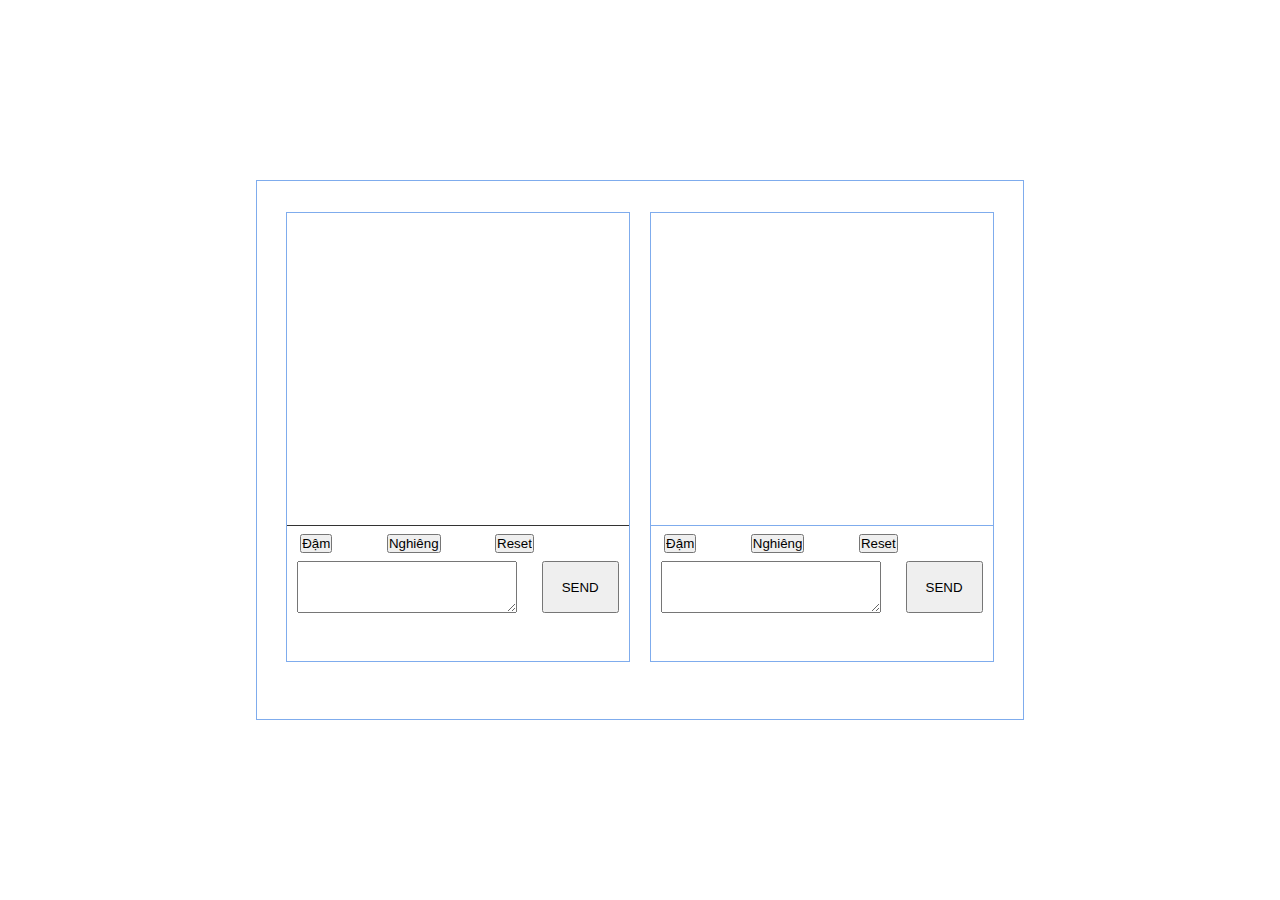
<file: bt2/index.html>
<!DOCTYPE html>
<html lang="en">

<head>
    <meta charset="UTF-8">
    <meta http-equiv="X-UA-Compatible" content="IE=edge">
    <meta name="viewport" content="width=device-width, initial-scale=1.0">
    <link rel="stylesheet" href="./index.css">
    <title>Document</title>
</head>

<body>
    <div id="container">
        <div class="sub_container">
            <div class="content_left">
                <div class="content_left_top">
                    <div class="output_left">
                    </div>
                </div>
                <div class="content_left-bottom">
                    <form action="">
                        <div class="content_left_select">
                            <input type="button" value="Đậm" class="buttonBoldTextLeft">
                            <input type="button" value="Nghiêng" class="buttonItalicTextLeft">
                            <input type="reset" value="Reset" class="resetLeft">
                        </div>
                        <div class="content_Left_send">
                            <textarea name="" id="input_left" cols="30" rows="2"></textarea>
                            <button type="submit" id="btn_send_left">SEND</button>
                        </div>
                    </form>
                </div>
            </div>
            <div class="content_right">
                <div class="content_right_top">
                    <div class="output_right">
                    </div>
                </div>
                <div class="content_right-bottom">
                    <form action="">
                        <div class="content_right_select">
                            <input type="button" value="Đậm" class="buttonBoldTextRight">
                            <input type="button" value="Nghiêng" class="buttonItalicTextRight">
                            <input type="reset" value="Reset" class="resetRight">
                        </div>
                        <div class="content_right_send">
                            <textarea name="" id="input_right" cols="30" rows="2"></textarea>
                            <button type="submit" id="btn_send_right">SEND</button>
                        </div>
                    </form>
                </div>
            </div>
        </div>
    </div>
    <script src="./index.js"></script>
</body>

</html>
</file>
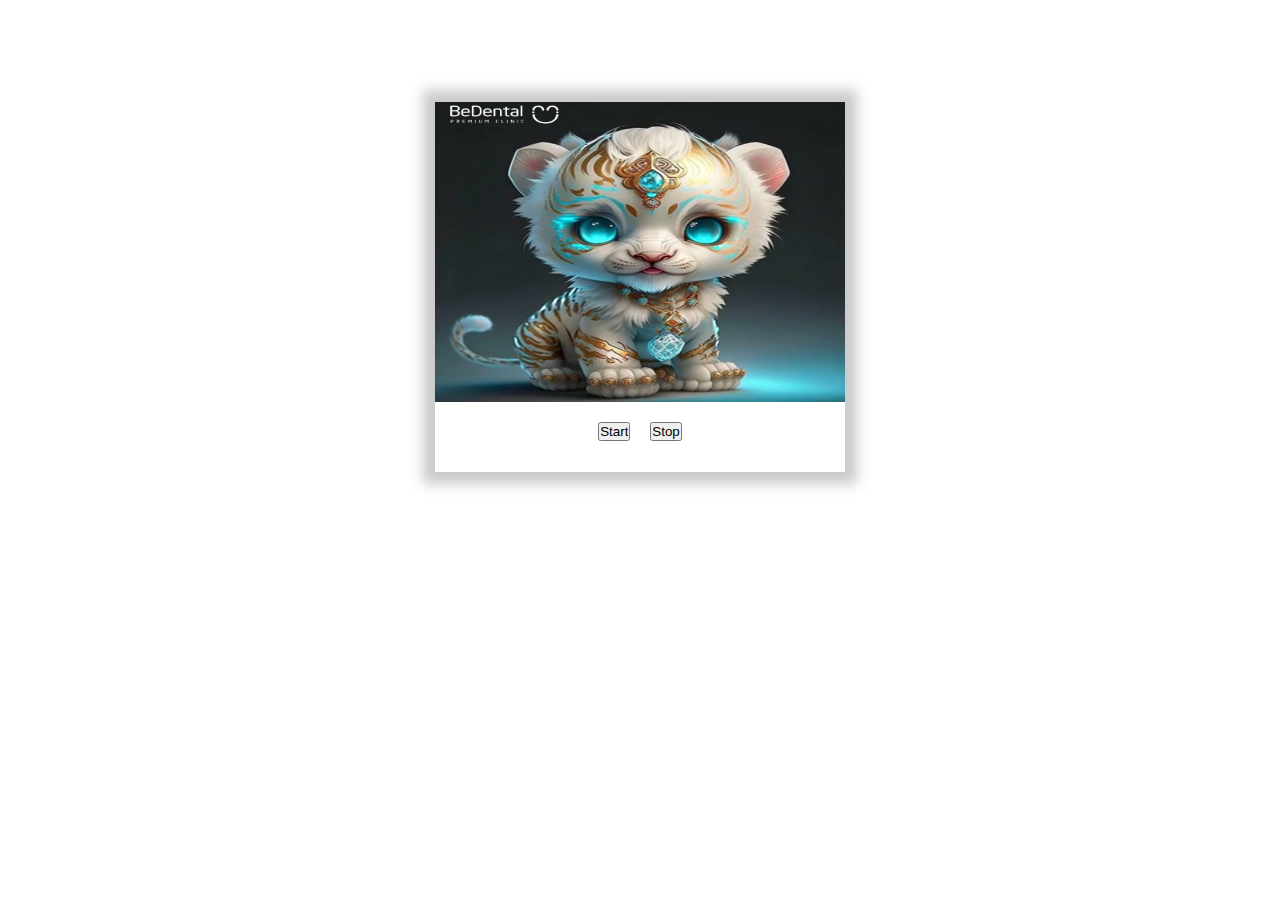
<file: BT3/index.html>
<!DOCTYPE html>
<html lang="en">
<head>
    <meta charset="UTF-8">
    <meta http-equiv="X-UA-Compatible" content="IE=edge">
    <meta name="viewport" content="width=device-width, initial-scale=1.0">
    <title>BT3_cty</title>
    <link rel="stylesheet" href="./index.css">
</head>
<body>
    <div class="container">
        <img class="images" src="./images/img6.jpg">
        <div class="btn">
            <input type="button" value="Start" id="start">
            <input type="button" value="Stop" id="stop">
        </div>
    </div>
    <script src="./index.js"></script>
</body>
</html>
</file>
<file: bt2/index.css>
*{
    margin: 0;
    padding: 0;
    box-sizing: border-box;
}

.sub_container{
    width: 60vw;
    height: 60vh;
    margin: 0 auto;
    border: 1px solid #7faced;
    margin-top: 20vh;
    display: flex;
    justify-content: space-around;
}

.content_left{
    width: 45%;
    border: 1px solid #7faced;
    height: 50vh;
    margin-top: 4%;
    margin-left: 2.5%;
}
.content_left_top{
    padding: 20px;
    width: 100%;
    height: 70%;
    border-bottom: 1px solid #333;
    overflow-y: auto;
}
.content_left-bottom{
    height: 20%;
}
.content_left_select{
    width: 100%;
    display: flex;
    flex-direction: row;
    justify-content: space-evenly;
    align-items: center;
    margin: 8px 4px;
    margin-left: -41px;
}

#input_left{
    padding: 10px 0;
    margin-right: 25px;
    margin-left: 10px;
    width: 220px;
}
.content_Left_send{
    display: flex;
}

#btn_send_left{
    padding: 7px 18px;
}

.output_left .left{
    text-align: start;
    background-color: darksalmon;
    width: 67%;
    overflow-x: hidden;
    border-radius: 20px;
    height: auto;
    margin-top: 5px;
    margin-bottom: 5px;
    padding: 5px 8px;
}
.output_left .right {
    text-align: start;
    text-align: start;
    margin-left: 105px;
    width: 67%;
    background-color: aquamarine;
    border-radius: 20px;
    padding: 5px 8px;
    margin-top: 5px;
    margin-bottom: 5px
}
.output_right .left{
    text-align: start;
    background-color: darksalmon;
    width: 67%;
    overflow-x: hidden;
    border-radius: 20px;
    height: auto;
    margin-top: 5px;
    margin-bottom: 5px;
    padding: 5px 8px;
}
.output_right .right {
    text-align: start;
    margin-left: 105px;
    width: 67%;
    background-color: aquamarine;
    border-radius: 20px;
    padding: 5px 8px;
    margin-top: 5px;
    margin-bottom: 5px
}


/* ----------------------- */

.content_right{
    width: 45%;
    border: 1px solid #7faced;
    height: 50vh;
    margin-top: 4%;
    margin-right: 2.5%;
}
.content_right_top{
    padding: 20px;
    width: 100%;
    height: 70%;
    border-bottom: 1px solid #7faced;
    overflow-y: auto;
}
.content_right-bottom{
    height: 20%;
}
.content_right_select{
    width: 100%;
    display: flex;
    flex-direction: row;
    justify-content: space-evenly;
    align-items: center;
    margin: 8px 4px;
    margin-left: -41px;
}
.content_right_send{
    display: flex;
}

#input_right{
    padding: 10px 0;
    margin-right: 25px;
    margin-left: 10px;
    width: 220px;
}

#btn_send_right{
    padding: 7px 18px;
}
</file>
<file: BT3/index.css>
*{
    padding: 0;
    margin: 0;
    box-sizing: border-box;
}

.container{
    display: flex;
    justify-content: center;
    align-items: center;
    width: 32%;
    height: auto;
    margin: 0 auto;
    flex-direction: column;
    margin-top: 8%;
    background-color: white;
    padding-bottom: 31px;
    box-shadow: 0 0 12px 12px rgb(123 122 122 / 40%);
}

.container img{
    width: 100%;
    height: 300px;
}

.btn{
    margin-top: 20px;
    display: flex;
    justify-content: center;
    align-items: center;
    width: 100%;
}

.btn button{
    margin:0 20px;
}

#start{
    margin-right: 20px;
}
</file>
